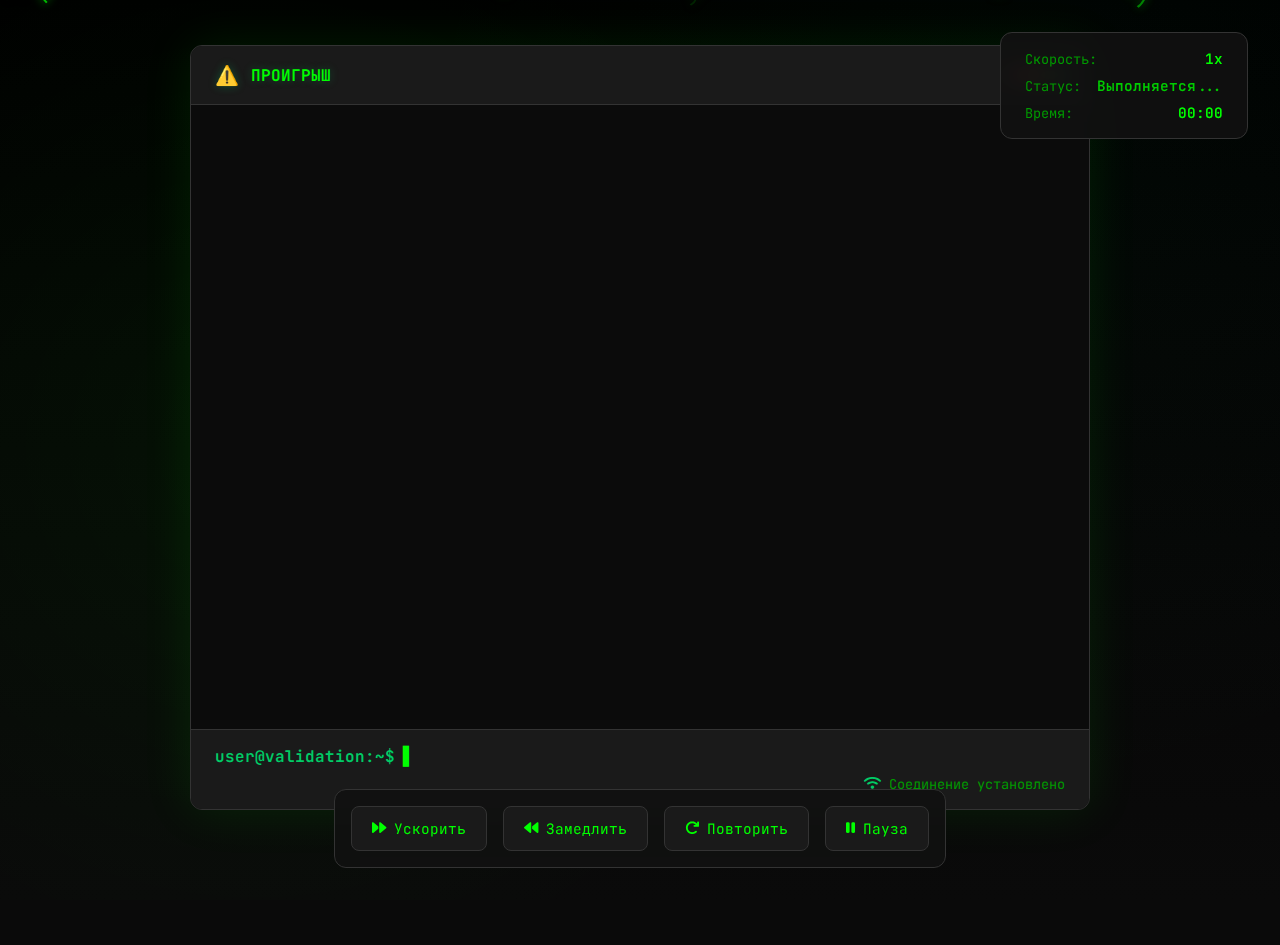
<file: main.html>
<!DOCTYPE html>
<html lang="ru">
<head>
    <meta charset="UTF-8">
    <meta name="viewport" content="width=device-width, initial-scale=1.0">
    <title>Валидация | Итог</title>
    <link rel="stylesheet" href="https://cdnjs.cloudflare.com/ajax/libs/font-awesome/6.4.0/css/all.min.css">
    <link href="https://fonts.googleapis.com/css2?family=JetBrains+Mono:wght@300;400;500;600;700&family=Share+Tech+Mono&display=swap" rel="stylesheet">
    <link rel="stylesheet" href="style.css">
    <link rel="icon" type="image/svg+xml" href="data:image/svg+xml,<svg xmlns=%22http://www.w3.org/2000/svg%22 viewBox=%220 0 100 100%22><text y=%22.9em%22 font-size=%2290%22>⚠️</text></svg>">
</head>
<body>
    <div class="matrix-background"></div>
    
    <div class="terminal-container">
        <div class="terminal-header">
            <div class="terminal-title">
                <span class="terminal-icon">⚠️</span>
                <span>ПРОИГРЫШ</span>
            </div>
            <div class="terminal-controls">
                <span class="control close"></span>
                <span class="control minimize"></span>
                <span class="control maximize"></span>
            </div>
        </div>
        
        <div class="terminal-content">
            <div class="scrolling-text" id="scrollingText">
                <!-- Текст будет добавлен через JavaScript -->
            </div>
        </div>
        
        <div class="terminal-footer">
            <div class="input-line">
                <span class="prompt">user@validation:~$</span>
                <span class="cursor">▋</span>
            </div>
            <div class="status-line">
                <span class="timestamp" id="timestamp"></span>
                <span class="connection-status">
                    <i class="fas fa-wifi"></i>
                    <span>Соединение установлено</span>
                </span>
            </div>
        </div>
    </div>
    
    <div class="controls">
        <button class="control-btn" id="speedUpBtn">
            <i class="fas fa-forward"></i>
            <span>Ускорить</span>
        </button>
        <button class="control-btn" id="speedDownBtn">
            <i class="fas fa-backward"></i>
            <span>Замедлить</span>
        </button>
        <button class="control-btn" id="restartBtn">
            <i class="fas fa-redo"></i>
            <span>Повторить</span>
        </button>
        <button class="control-btn" id="pauseBtn">
            <i class="fas fa-pause"></i>
            <span>Пауза</span>
        </button>
    </div>
    
    <div class="info-panel">
        <div class="info-item">
            <span class="info-label">Скорость:</span>
            <span class="info-value" id="speedValue">1x</span>
        </div>
        <div class="info-item">
            <span class="info-label">Статус:</span>
            <span class="info-value" id="statusValue">Выполняется...</span>
        </div>
        <div class="info-item">
            <span class="info-label">Время:</span>
            <span class="info-value" id="timeValue">00:00</span>
        </div>
    </div>

    <script src="script.js"></script>
</body>
</html>
</file>
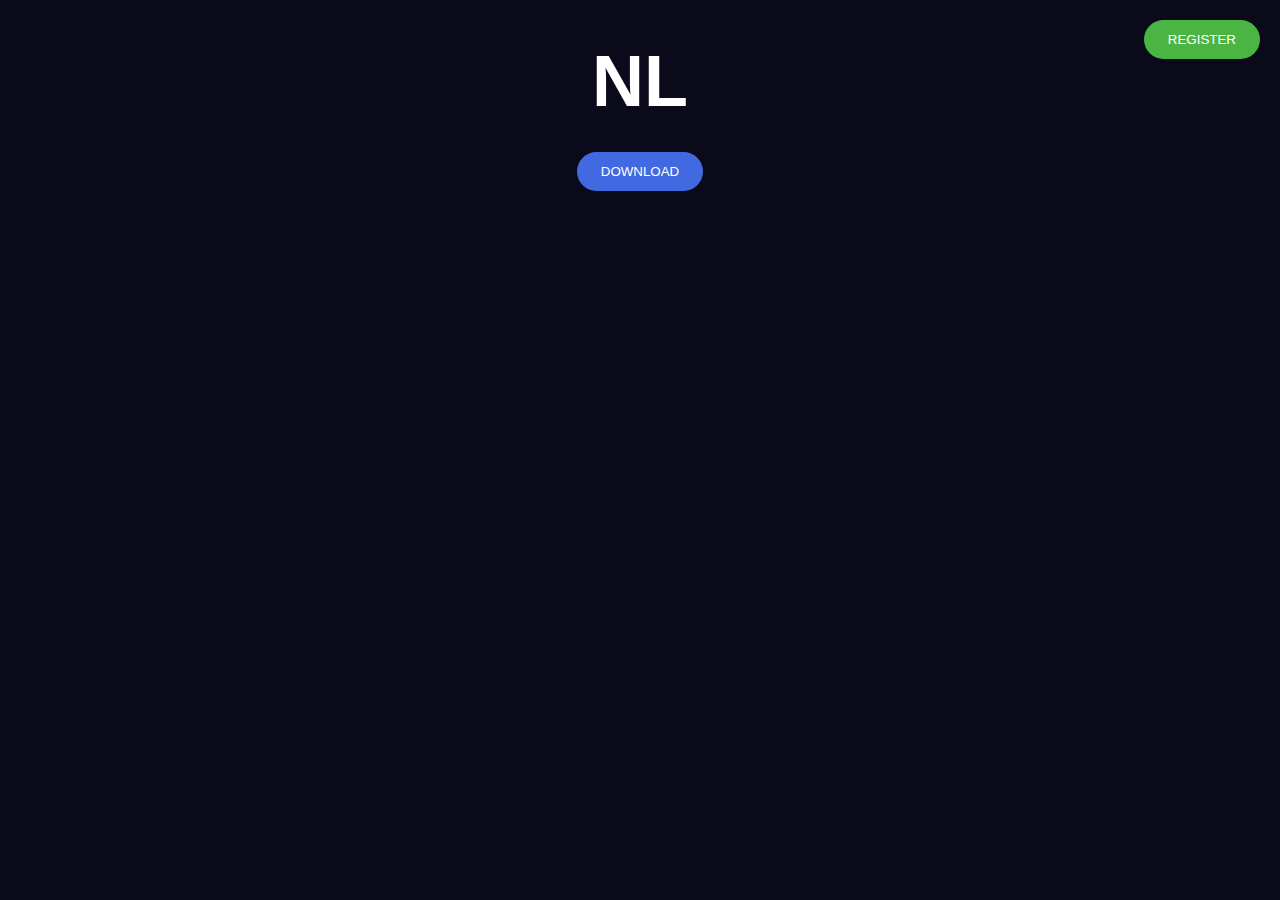
<file: NeverLoseLoader.html>
<!DOCTYPE html>
<html lang="en">
<head>
    <meta charset="UTF-8">
    <meta name="viewport" content="width=device-width, initial-scale=1.0">
    <title>NeverLose Launcher</title>
    <style>
        * { box-sizing: border-box; margin: 0; padding: 0; font-family: 'Segoe UI', sans-serif; }
        body { background: #0a0a1a; color: white; height: 100vh; overflow: hidden; }
        .container { max-width: 400px; margin: 0 auto; padding: 20px; text-align: center; }
        .logo { font-size: 72px; font-weight: bold; margin: 20px 0; }
        .btn { padding: 12px 24px; background: #4169e1; color: white; border: none; border-radius: 30px; margin: 10px; cursor: pointer; }
        .modal { position: fixed; top: 50%; left: 50%; transform: translate(-50%, -50%); background: #1a1a2e; padding: 20px; border-radius: 10px; width: 90%; max-width: 350px; display: none; }
        .form-group { margin: 15px 0; text-align: left; }
        .form-group label { display: block; margin-bottom: 5px; }
        .form-group input { width: 100%; padding: 10px; background: #0a0a1a; border: 1px solid #4169e1; color: white; border-radius: 5px; }
    </style>
</head>
<body>
    <div class="container">
        <div class="logo">NL</div>
        <button id="downloadBtn" class="btn">DOWNLOAD</button>
        <button id="launchBtn" class="btn" style="display:none">LAUNCH</button>
        <button id="profileBtn" class="btn" style="position:fixed; top:10px; left:10px">Profile</button>
        <button id="registerBtnTop" class="btn" style="position:fixed; top:10px; right:10px; background:#4bb543">REGISTER</button>
    </div>

    <div id="registerModal" class="modal">
        <h2>Register</h2>
        <div class="form-group">
            <label>Username:</label>
            <input type="text" id="usernameInput" placeholder="Enter username">
        </div>
        <div class="form-group">
            <label>Email:</label>
            <input type="email" id="emailInput" placeholder="Enter email">
        </div>
        <div class="form-group">
            <label>Password:</label>
            <input type="password" id="passwordInput" placeholder="Enter password">
        </div>
        <button id="registerBtn" class="btn">REGISTER</button>
    </div>

    <div id="profileModal" class="modal">
        <h2>Profile</h2>
        <div class="form-group">
            <label>Username:</label>
            <div id="profileUsername">Not registered</div>
        </div>
        <div class="form-group">
            <label>Status:</label>
            <div id="profileStatus">Offline</div>
        </div>
    </div>

    <script>
        // Elements
        const downloadBtn = document.getElementById('downloadBtn');
        const launchBtn = document.getElementById('launchBtn');
        const profileBtn = document.getElementById('profileBtn');
        const registerBtnTop = document.getElementById('registerBtnTop');
        const registerModal = document.getElementById('registerModal');
        const profileModal = document.getElementById('profileModal');
        const registerBtn = document.getElementById('registerBtn');
        const usernameInput = document.getElementById('usernameInput');
        const emailInput = document.getElementById('emailInput');
        const passwordInput = document.getElementById('passwordInput');
        const profileUsername = document.getElementById('profileUsername');
        const profileStatus = document.getElementById('profileStatus');

        // App state
        let isRegistered = localStorage.getItem('isRegistered') === 'true';
        let currentUser = JSON.parse(localStorage.getItem('user')) || null;

        // Init
        function init() {
            if (isRegistered && currentUser) {
                profileUsername.textContent = currentUser.username;
                profileStatus.textContent = "Online";
                registerBtnTop.style.display = 'none';
            } else {
                profileBtn.style.display = 'none';
            }
        }

        // Show modal
        function showModal(modal) {
            document.querySelectorAll('.modal').forEach(m => m.style.display = 'none');
            modal.style.display = 'block';
        }

        // Register
        registerBtn.addEventListener('click', () => {
            const username = usernameInput.value.trim();
            const email = emailInput.value.trim();
            const password = passwordInput.value.trim();
            
            if (!username || !email || !password) {
                alert('Please fill all fields');
                return;
            }

            currentUser = { username, email, password };
            localStorage.setItem('user', JSON.stringify(currentUser));
            localStorage.setItem('isRegistered', 'true');
            isRegistered = true;
            
            profileUsername.textContent = username;
            profileStatus.textContent = "Online";
            registerModal.style.display = 'none';
            profileBtn.style.display = 'block';
            registerBtnTop.style.display = 'none';
        });

        // Button events
        registerBtnTop.addEventListener('click', () => showModal(registerModal));
        profileBtn.addEventListener('click', () => showModal(profileModal));
        downloadBtn.addEventListener('click', () => {
            if (!isRegistered) {
                alert('Please register first');
                return;
            }
            downloadBtn.style.display = 'none';
            launchBtn.style.display = 'block';
        });

        // Initialize
        init();
    </script>
</body>
</html>
</file>
<file: style.css>
:root {
    --bg-primary: #0a0a0a;
    --bg-secondary: #111111;
    --bg-tertiary: #1a1a1a;
    --text-primary: #00ff00;
    --text-secondary: #00cc00;
    --text-muted: #009900;
    --text-error: #ff3333;
    --text-warning: #ff9900;
    --border: #333333;
    --accent: #00cc66;
    --accent-glow: rgba(0, 204, 102, 0.3);
    --terminal-shadow: 0 0 50px rgba(0, 255, 0, 0.1);
    --transition: all 0.3s cubic-bezier(0.4, 0, 0.2, 1);
}

* {
    margin: 0;
    padding: 0;
    box-sizing: border-box;
}

body {
    font-family: 'JetBrains Mono', 'Share Tech Mono', monospace;
    background: var(--bg-primary);
    color: var(--text-primary);
    height: 100vh;
    overflow: hidden;
    position: relative;
}

.matrix-background {
    position: fixed;
    top: 0;
    left: 0;
    width: 100%;
    height: 100%;
    background: linear-gradient(180deg, #000000 0%, #0a0a0a 100%);
    z-index: -1;
    overflow: hidden;
}

.matrix-background::before {
    content: '';
    position: absolute;
    top: 0;
    left: 0;
    width: 100%;
    height: 100%;
    background-image: 
        radial-gradient(circle at 20% 50%, rgba(0, 255, 0, 0.05) 0%, transparent 50%),
        radial-gradient(circle at 80% 20%, rgba(0, 204, 102, 0.03) 0%, transparent 50%);
    animation: matrix-pulse 10s infinite alternate;
}

@keyframes matrix-pulse {
    0% { opacity: 0.3; }
    100% { opacity: 0.7; }
}

.terminal-container {
    position: relative;
    max-width: 900px;
    height: 85vh;
    margin: 5vh auto;
    background: var(--bg-secondary);
    border-radius: 12px;
    box-shadow: var(--terminal-shadow);
    border: 1px solid var(--border);
    overflow: hidden;
    display: flex;
    flex-direction: column;
    animation: terminal-appear 0.8s ease-out;
}

@keyframes terminal-appear {
    from {
        opacity: 0;
        transform: translateY(20px) scale(0.95);
    }
    to {
        opacity: 1;
        transform: translateY(0) scale(1);
    }
}

.terminal-header {
    display: flex;
    justify-content: space-between;
    align-items: center;
    padding: 1rem 1.5rem;
    background: var(--bg-tertiary);
    border-bottom: 1px solid var(--border);
}

.terminal-title {
    display: flex;
    align-items: center;
    gap: 0.75rem;
    font-size: 1rem;
    font-weight: 600;
    color: var(--text-primary);
    text-shadow: 0 0 10px var(--accent-glow);
}

.terminal-icon {
    font-size: 1.2rem;
    animation: blink 2s infinite;
}

@keyframes blink {
    0%, 100% { opacity: 1; }
    50% { opacity: 0.5; }
}

.terminal-controls {
    display: flex;
    gap: 0.5rem;
}

.control {
    width: 12px;
    height: 12px;
    border-radius: 50%;
    cursor: pointer;
    transition: var(--transition);
}

.control.close {
    background: #ff5f56;
}

.control.minimize {
    background: #ffbd2e;
}

.control.maximize {
    background: #27ca3f;
}

.control:hover {
    transform: scale(1.2);
}

.terminal-content {
    flex: 1;
    padding: 2rem;
    overflow: hidden;
    position: relative;
    background: rgba(0, 0, 0, 0.3);
}

.scrolling-text {
    position: absolute;
    bottom: 0;
    left: 0;
    right: 0;
    padding: 2rem;
    font-size: 1.2rem;
    line-height: 1.8;
    animation: scroll-up 60s linear forwards;
}

@keyframes scroll-up {
    0% {
        transform: translateY(100%);
        opacity: 0;
    }
    5% {
        opacity: 1;
    }
    95% {
        opacity: 1;
    }
    100% {
        transform: translateY(-100%);
        opacity: 0;
    }
}

.text-line {
    margin-bottom: 1rem;
    opacity: 0;
    animation: fade-in 0.5s ease-out forwards;
}

@keyframes fade-in {
    to {
        opacity: 1;
    }
}

.text-line.system {
    color: var(--text-secondary);
}

.text-line.user {
    color: var(--text-primary);
}

.text-line.error {
    color: var(--text-error);
    text-shadow: 0 0 10px rgba(255, 51, 51, 0.3);
}

.text-line.warning {
    color: var(--text-warning);
}

.text-line.highlight {
    color: var(--accent);
    font-weight: 600;
    text-shadow: 0 0 15px var(--accent-glow);
}

.text-line.indent {
    margin-left: 2rem;
}

.terminal-footer {
    background: var(--bg-tertiary);
    border-top: 1px solid var(--border);
    padding: 1rem 1.5rem;
}

.input-line {
    display: flex;
    align-items: center;
    gap: 0.5rem;
    margin-bottom: 0.5rem;
}

.prompt {
    color: var(--accent);
    font-weight: 600;
}

.cursor {
    color: var(--text-primary);
    animation: cursor-blink 1s infinite;
}

@keyframes cursor-blink {
    0%, 50% { opacity: 1; }
    51%, 100% { opacity: 0; }
}

.status-line {
    display: flex;
    justify-content: space-between;
    align-items: center;
    font-size: 0.85rem;
    color: var(--text-muted);
}

.connection-status {
    display: flex;
    align-items: center;
    gap: 0.5rem;
}

.connection-status i {
    color: var(--accent);
    animation: pulse 2s infinite;
}

@keyframes pulse {
    0%, 100% { opacity: 0.5; }
    50% { opacity: 1; }
}

.controls {
    position: fixed;
    bottom: 2rem;
    left: 50%;
    transform: translateX(-50%);
    display: flex;
    gap: 1rem;
    background: rgba(17, 17, 17, 0.9);
    backdrop-filter: blur(10px);
    border: 1px solid var(--border);
    border-radius: 12px;
    padding: 1rem;
    z-index: 100;
}

.control-btn {
    display: flex;
    align-items: center;
    gap: 0.5rem;
    background: var(--bg-tertiary);
    border: 1px solid var(--border);
    border-radius: 8px;
    padding: 0.75rem 1.25rem;
    color: var(--text-primary);
    font-family: 'JetBrains Mono', monospace;
    font-size: 0.9rem;
    cursor: pointer;
    transition: var(--transition);
}

.control-btn:hover {
    background: var(--accent);
    color: var(--bg-primary);
    transform: translateY(-2px);
    border-color: var(--accent);
}

.control-btn:active {
    transform: translateY(0);
}

.info-panel {
    position: fixed;
    top: 2rem;
    right: 2rem;
    background: rgba(17, 17, 17, 0.9);
    backdrop-filter: blur(10px);
    border: 1px solid var(--border);
    border-radius: 12px;
    padding: 1rem 1.5rem;
    display: flex;
    flex-direction: column;
    gap: 0.5rem;
    min-width: 180px;
    animation: slide-in 0.5s ease-out;
}

@keyframes slide-in {
    from {
        opacity: 0;
        transform: translateX(20px);
    }
    to {
        opacity: 1;
        transform: translateX(0);
    }
}

.info-item {
    display: flex;
    justify-content: space-between;
    align-items: center;
    gap: 1rem;
}

.info-label {
    color: var(--text-muted);
    font-size: 0.85rem;
}

.info-value {
    color: var(--text-primary);
    font-weight: 600;
    font-size: 0.9rem;
}

/* Адаптивность */
@media (max-width: 768px) {
    .terminal-container {
        margin: 2vh 1rem;
        height: 80vh;
    }
    
    .scrolling-text {
        font-size: 1rem;
        padding: 1rem;
    }
    
    .controls {
        flex-wrap: wrap;
        justify-content: center;
        width: 90%;
    }
    
    .info-panel {
        position: static;
        margin: 1rem auto;
        width: 90%;
        max-width: 400px;
    }
}

@media (max-width: 480px) {
    .terminal-header {
        padding: 0.75rem 1rem;
    }
    
    .terminal-content {
        padding: 1rem;
    }
    
    .scrolling-text {
        font-size: 0.9rem;
    }
    
    .control-btn span {
        display: none;
    }
    
    .control-btn {
        padding: 0.75rem;
    }
    
    .control-btn i {
        font-size: 1rem;
    }
}
</file>
